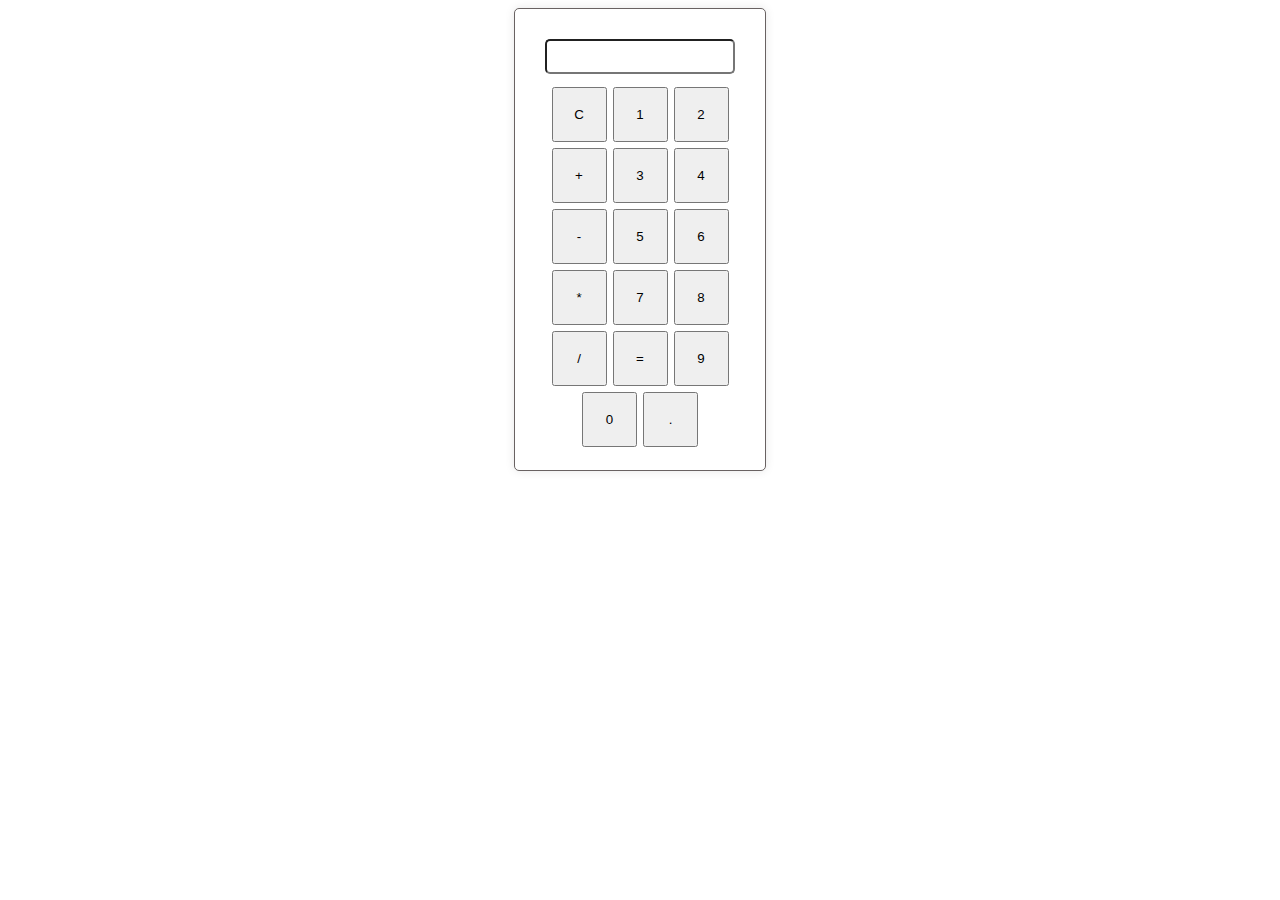
<file: index.html>
<!DOCTYPE html>
<html lang="en">
<head>
    <title>Calculator</title>
    <link rel="stylesheet" href="calculator.css">
</head>
<body>
    <main>
        <div class="container">
            <input type="text" id="display" readonly>
            <div class="button-container">
               <button class="btn" onclick="
               currval=''
               document.querySelector('#display').value=currval">C</button>
               <button class="btn" onclick="
               currval+='1'
               document.querySelector('#display').value=currval">1</button>
               <button class="btn" onclick="
               currval+='2'
               document.querySelector('#display').value=currval">2</button>
               <button class="btn" onclick="
               currval+='+'
               document.querySelector('#display').value=currval">+</button>
               <button class="btn" onclick="
               currval+='3'
               document.querySelector('#display').value=currval">3</button>
               <button class="btn" onclick="
               currval+='4'
               document.querySelector('#display').value=currval">4</button>
               <button class="btn" onclick="
               currval+='-'
               document.querySelector('#display').value=currval">-</button>
               <button class="btn" onclick="
               currval+='5'
               document.querySelector('#display').value=currval">5</button>
               <button class="btn" onclick="
               currval+='6'
               document.querySelector('#display').value=currval">6</button>
               <button class="btn" onclick="
               currval+='*'
               document.querySelector('#display').value=currval">*</button>
               <button class="btn" onclick="
               currval+='7'
               document.querySelector('#display').value=currval">7</button>
               <button class="btn" onclick="
               currval+='8'
               document.querySelector('#display').value=currval">8</button>
               <button class="btn" onclick="
               currval+='/'
               document.querySelector('#display').value=currval">/</button>
               <button class="btn" onclick="
               let result = eval(currval);
               currval = result;
               document.querySelector('#display').value=currval">=</button>
               <button class="btn" onclick="
               currval+='9'
               document.querySelector('#display').value=currval">9</button>
               <button class="btn" onclick="
               currval+='0'
               document.querySelector('#display').value=currval">0</button>
               <button class="btn" onclick="
               currval+='.'
               document.querySelector('#display').value=currval">.</button>
               
    
            </div>
        </div>
       
    </main>
    <script src="calculator.js"></script>
</body>
</html>
</file>
<file: calculator.css>
/* *{
    margin: 0;
    padding: 0;
    box-sizing: border-box;
} */
.container{
    /* height: 400px; */
    width: 210px;
    border: 1px solid rgb(105, 98, 98);
    border-radius: 5px;
   display: flex;
    flex-direction: column;
    justify-content: center;
    align-items: center;
    background-color: rgb(255, 255, 255);
    box-shadow: 0px 0px 10px rgba(0, 0, 0, 0.1);
    margin: auto;
    padding: 20px;
}
#display{
   /* height: 50px; */
    width: 87%;
    margin:10px;
    font-size: 25px;
    border-radius: 5px;

}
.btn{
    width: 55px;
    height: 55px;
    margin: 3px;
}
.button-container{
    display: flex;
    justify-content: center;
    flex-wrap: wrap;
   
}
</file>
